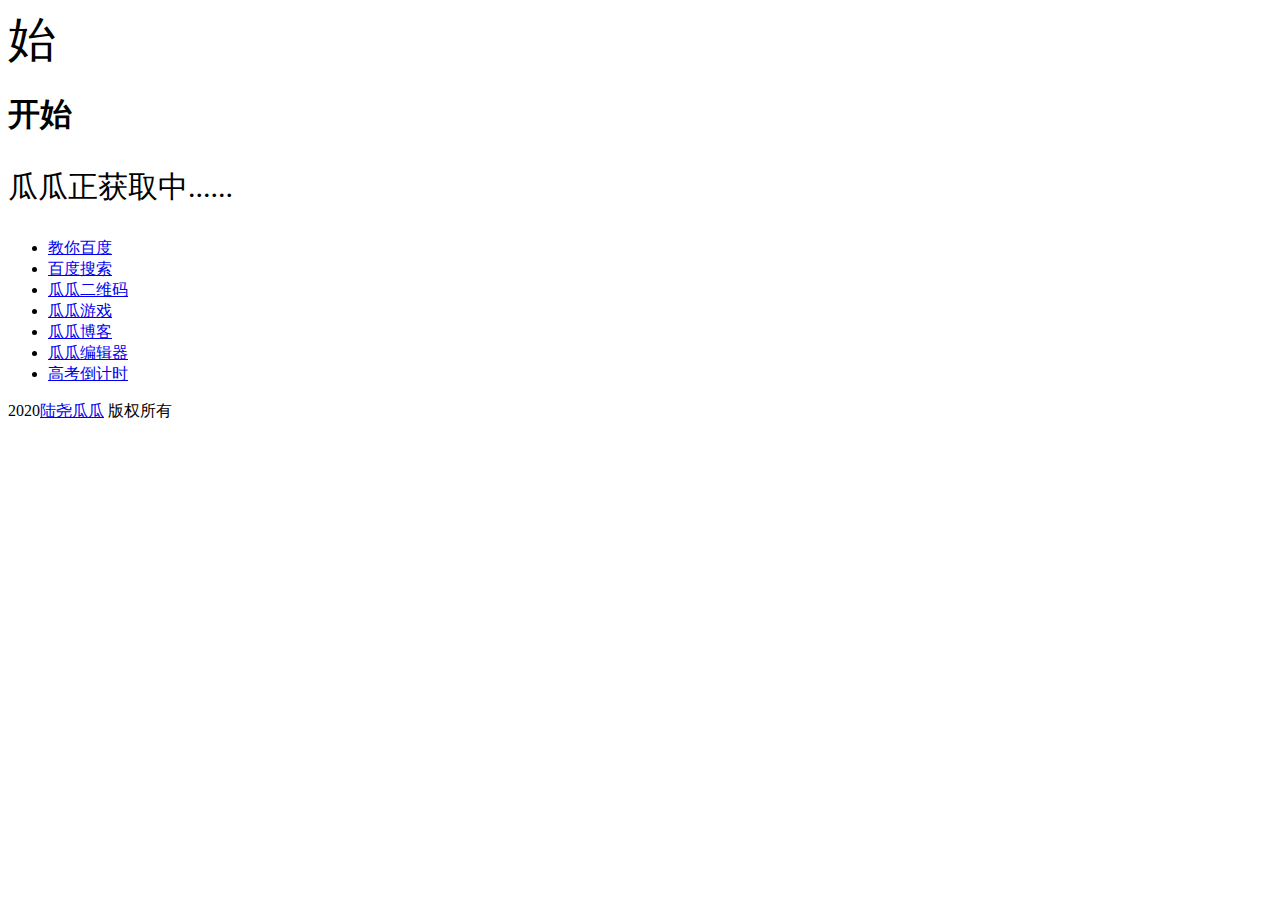
<file: index.html>
<!DOCTYPE HTML>
<html>
	<head>

		<title>开始</title>
		<meta charset="utf-8" />
		<meta name="Description" content="起始页,开始,陆尧瓜瓜,瓜瓜,陆尧顶瓜瓜">
		<meta name="viewport" content="width=device-width, initial-scale=1">
		<link rel="stylesheet" href="https://codes.luyaoguagua.top/css/main.css"  />
		<link rel="shortcut icon" href="https://source.luyaoguagua.top/ico/favicon.ico" >
	</head>
	<body> 

         

		<!-- Wrapper -->
			<div id="wrapper">

				<!-- Header -->
					<header id="header">
						<div class="logo">

							<span class=""><font size="8">始</font></span>						</div>
						<div class="content">
							<div class="inner">
								<h1>开始</h1>
								<p id="hitokoto" style="font-size: 30px;">瓜瓜正获取中......</p>

<script>
  fetch('https://v1.hitokoto.cn')
    .then(response => response.json())
    .then(data => {
      const hitokoto = document.getElementById('hitokoto')
      hitokoto.innerText = data.hitokoto
    })
    .catch(console.error)
</script>

							</div>
						</div>
						<nav>
							<ul>
								<li><a href="https://baidu.luyaoguagua.top/" target="_blank" rel="noopener">教你百度</a></li>
								<li><a href="https://start.luyaoguagua.top/baidu.html" target="_blank" rel="noopener">百度搜索</a></li>
								<li><a href="https://qrcode.luyaoguagua.top/"target="_blank" rel="noopener">瓜瓜二维码</a></li>
								<li><a href="https://game.luyaoguagua.top/"target="_blank" rel="noopener">瓜瓜游戏</a></li>
								<li><a href="http://blog.luyaoguagua.top/"target="_blank" rel="noopener">瓜瓜博客</a></li>
								<li><a href="https://editr.luyaoguagua.top/"target="_blank" rel="noopener">瓜瓜编辑器</a></li>
								<li><a href="https://timer.luyaoguagua.top/"target="_blank" rel="noopener">高考倒计时</a></li>

								<!--<li><a href="#elements">Elements</a></li>-->
							</ul>
						</nav>
					</header>

				<!-- Footer -->
					<footer id="footer">
						<p class="copyright">2020<a href="https://www.luyaoguagua.top/" target="_blank" rel="noopener">陆尧瓜瓜</a> 版权所有


					</footer>

			</div>

		<!-- BG -->
			<div id="bg"></div>

		<!-- Scripts -->
			<script src="https://codes.luyaoguagua.top/js/jquery.min.js" ></script>
			<script src="https://codes.luyaoguagua.top/js/skel.min.js" ></script>
		        <script src="https://codes.luyaoguagua.top/js/util.js" ></script>
			<script src="https://codes.luyaoguagua.top/js/main.js" ></script>


	</body>
</html>
</file>
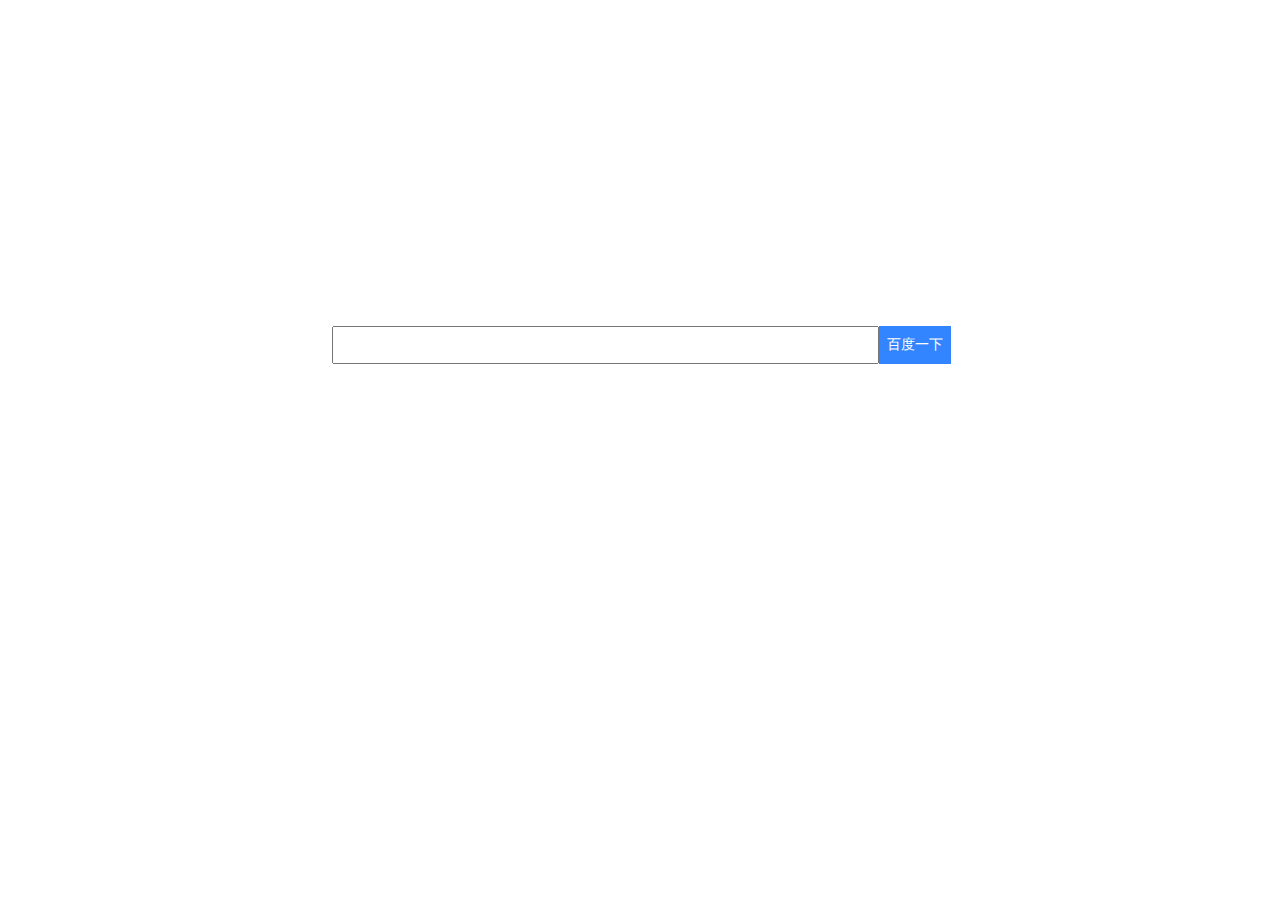
<file: baidu.html>
<!DOCTYPE html>
<html lang="en">

<head>
    <meta charset="UTF-8">
    <title>search</title>
    <style type="text/css" media="screen">
    * {
        margin: 0;
        padding: 0;
    }
    
    li {
        list-style: none;
        padding: 3px;
    }
    #searchMsg{
    	    width: 540px;
    height: 34px;
        vertical-align: top;
        font-size: 14px;
        padding-left: 3px;
    }
    li:hover {
        background-color: rgb(168, 213, 252);
        cursor: default;
    }
    ul li:first-child{
	  margin-top: 0;
    }
    ul{
    	border: 1px solid #b6b6b6;
    	border-top: 0px;
        display: none;
    }
    #btn{
    	color: #fff;
    line-height: 38px;
    padding: 0 8px;
    font-size:14px;
    display: inline-block;
    height: 38px;
    background: #3385ff;
        cursor: pointer;
    }
    .searchbar{
    	    font-size: 0;
    }
    .search{
    	position: fixed;
    left: 50%;
    top: 50%;
    margin-left: -308px;
    margin-top: -124px;
    }
    </style>
</head>

<body>
    <div class="search">
        <div class="searchbar">
            <input type="text" id="searchMsg">
            <span id="btn">百度一下</span>
        </div>
        <ul id="list">
            <li></li>
            <li></li>
            <li></li>
            <li></li>
            <li></li>
            <li></li>
            <li></li>
            <li></li>
            <li></li>
            <li></li>
        </ul>
    </div>
    <script>
    var searchMsg = document.getElementById("searchMsg");
    var list = document.getElementById("list");
    var btn = document.getElementById("btn");
   


    //监听输入框的keuup事件，
    searchMsg.onkeyup = function() {
        if (this.value) {
            show(list);
            // 动态创建script标签，使用百度提供的接口，将查询字符串编码后，写到src当中
            var s = document.createElement('script');
            s.src = 'https://sp0.baidu.com/5a1Fazu8AA54nxGko9WTAnF6hhy/su?wd=' + encodeURI(this.value.trim()) + '&json=1&p=3&sid=1457_21105_17001_22158&req=2&csor=1&pwd=7&cb=fn';
            // 插入到文档后获取jsonp格式的数据，然后调用callback函数，将data数据以参数的形式传入
            document.body.appendChild(s);
        } else {
            hide(list);
        }
    }

    //点击li标签后把输入框的信息填入到文本框
    list.onclick = function(e) {
        var e = e || window.event;
        var target = e.target || e.srcElement;
        if (target.nodeName == "LI") {
            searchMsg.value = target.innerHTML;
        }
        hide(list)
    }

    //点击百度一下按钮跳转到相应的页面
    btn.onclick = function() {
        location.href = "http://www.baidu.com/s?wd=" + searchMsg.value
    }


    function fn(data) {
        var lis = document.querySelectorAll('li');
        //这时候遍历查询到的信息，放到li标签当中
        data.s.forEach(function(item, index) {
            lis[index].innerHTML = item;
        });

        // 获取到数据后，把脚本删除
        var s = document.querySelectorAll('script');
        for (var i = 1, len = s.length; i < len; i++) {
            document.body.removeChild(s[i]);
        }
    }

    function hide(obj) {
        obj.style.display = "none"
    }

    function show(obj) {
        obj.style.display = "block"
    }
    </script>
</body>

</html>
</file>
